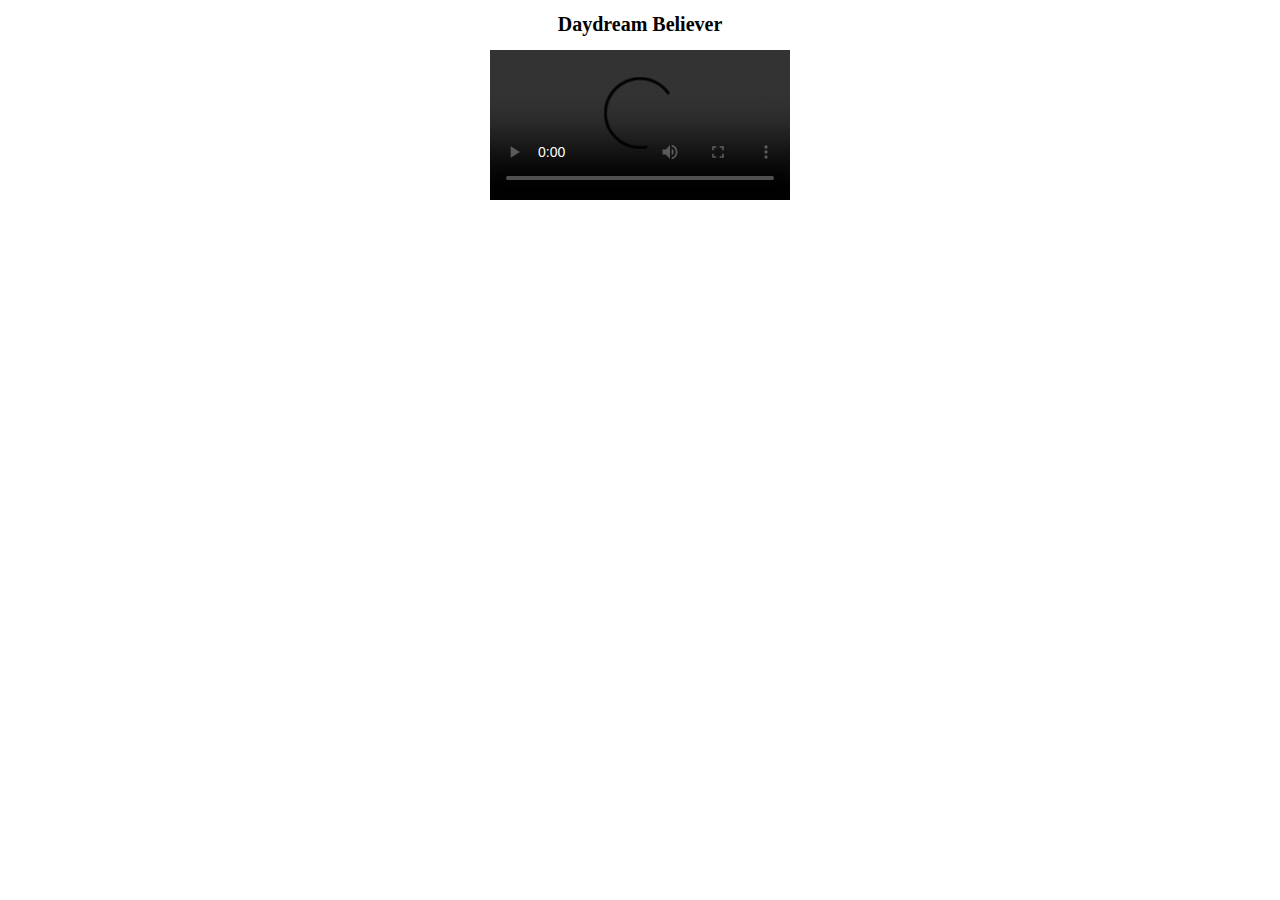
<file: karaoke/index.html>
<!DOCTYPE html>
<html>
<head>
<meta charset="utf-8" />
<title>Daydream Believer</title>
<link rel="stylesheet" href="style.css" type="text/css" />
</head>

<body>

<h1 id="title">Daydream Believer</h1>

<video src="http://www.cs.tufts.edu/comp/20/daydream_believer.webm" id="music_video" controls></video>
<div id="lyrics"></div>

<script>
  function modifyText() {
  var p1 = document.getElementById("lyrics");
   if (v.currentTime > 0 && v.currentTime < 5) {
      var img = document.createElement("img");
      img.src = "Notes.png"
      p1.innerHTML = " ";
      p1.appendChild(img);
} 
   if (v.currentTime > 5 && v.currentTime < 36) {
      p1.innerHTML = "Oh, I could hide, 'neath the wings <br> Of the bluebird as she sings. <br> The six o'clock alarm would never ring. <br> But it rings and I rise, <br> Wipe the sleep out of my eyes. <br> My shavin' razor's cold and it stings.";
      var img = document.createElement("img");
      img.src = "Alarm.png";
      p1.innerHTML += "<br> <br>";
      p1.appendChild(img);
      }
    if (v.currentTime > 36 && v.currentTime < 53) {
      p1.innerHTML = "Cheer up, Sleepy Jean. <br> Oh, what can it mean. <br> To a daydream believer <br> And a homecoming queen.";
  }
    if (v.currentTime > 53 && v.currentTime < 83) {
      p1.innerHTML = "You once thought of me <br> As a white knight on a steed. <br> Now you know how happy I can be. <br> Oh, and our good times start and end <br> Without dollar one to spend. <br> But how much, baby, do we really need.";
}
    if(v.currentTime > 83 && v.currentTime < 119) {
      p1.innerHTML = "Cheer up, Sleepy Jean. <br> Oh, what can it mean. <br> To a daydream believer <br> And a homecoming queen.";
}
    if(v.currentTime > 119 && v.currentTime < 126) {
      var img = document.createElement("img");
      img.src = "Smile.png";
      p1.innerHTML = " ";
      p1.appendChild(img);
}
    if(v.currentTime > 126 && v.currentTime < 161) {
      p1.innerHTML = "Cheer up, Sleepy Jean. <br> Oh, what can it mean. <br> To a daydream believer <br> And a homecoming queen.";
}
}
  var v = document.getElementsByTagName("video")[0];
  v.addEventListener("timeupdate", modifyText, false);
</script>
</body>
</html>
</file>
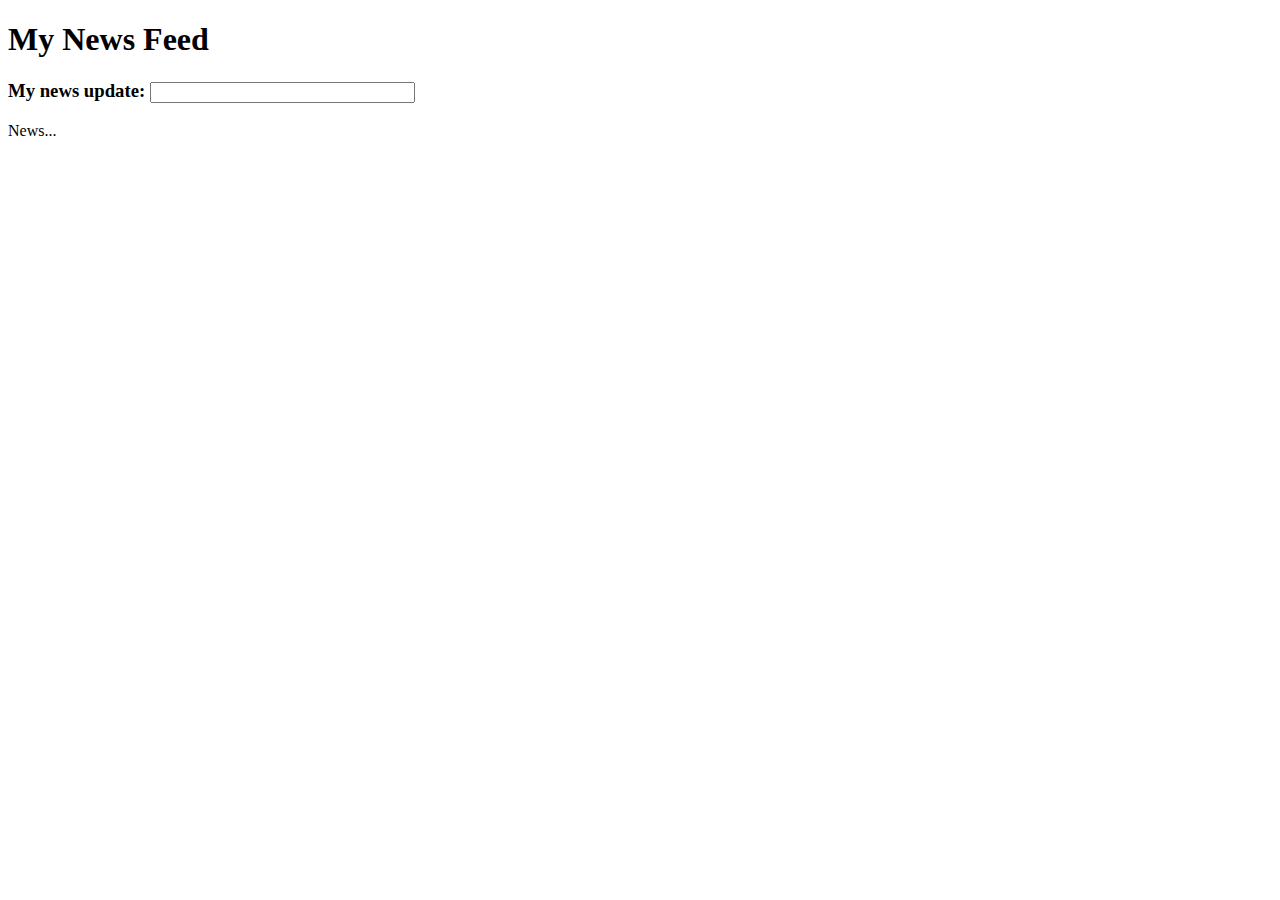
<file: newsfeed/index.html>
<!DOCTYPE html>

<html>

<head>
	<title>My News Feed</title>
	<script src="http://ajax.googleapis.com/ajax/libs/jquery/2.1.1/jquery.min.js"></script>
	<script>
        function store()
        {
            var storageObject = Date.now() + ' - ' + $("input#msg").val();
            localStorage[new Date().getTime()] = storageObject;
            reload();
        }
        
        function reload()
        {
            elem = document.getElementById("news");
            output = "";
            for (key in localStorage) {
                output = output + "<p>" + localStorage[key] + "</p>\n";
            }
            elem.innerHTML = output;
        }
                   
    </script>
</head>

<body>
	<h1>My News Feed</h1>
	<h3>My news update: <input type="text" id="msg" name="msg" size="30" onchange="store()"/></h3>
	<div id="news">News...</div>
</body>
</html>
</file>
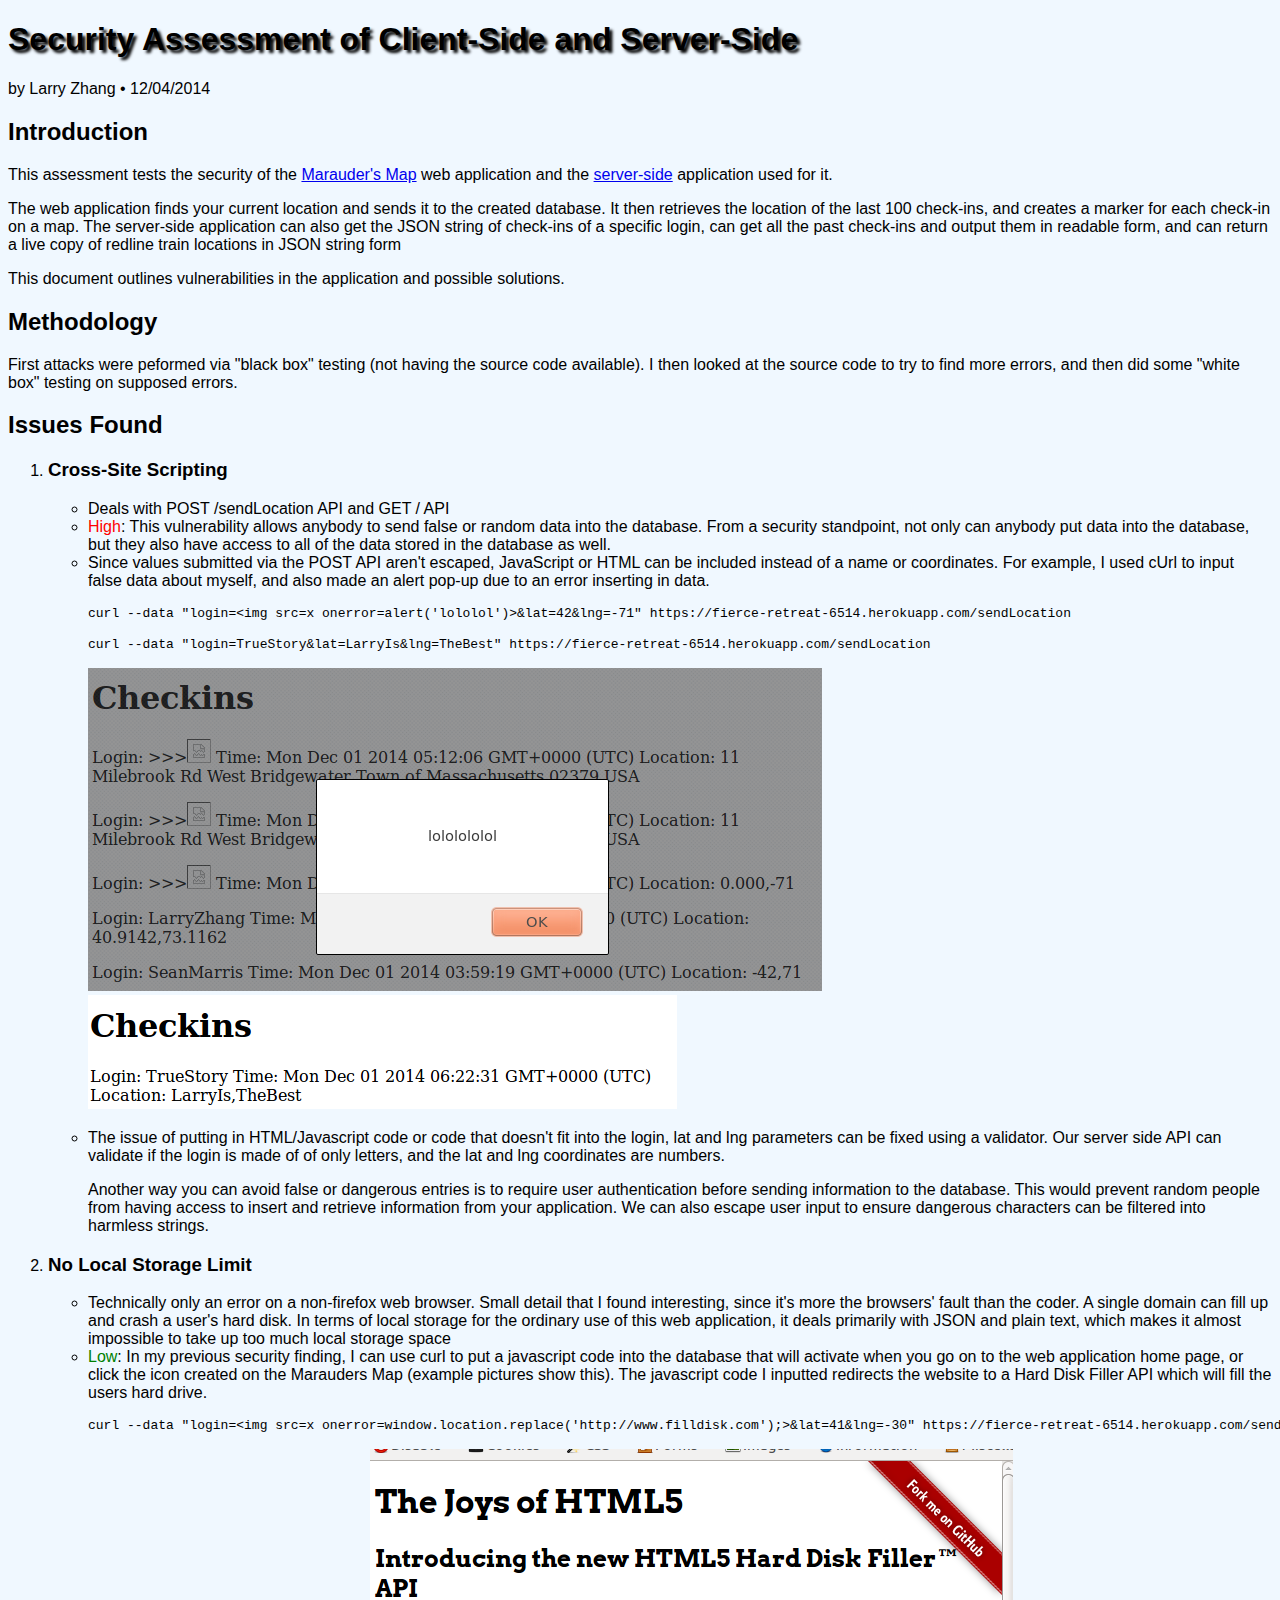
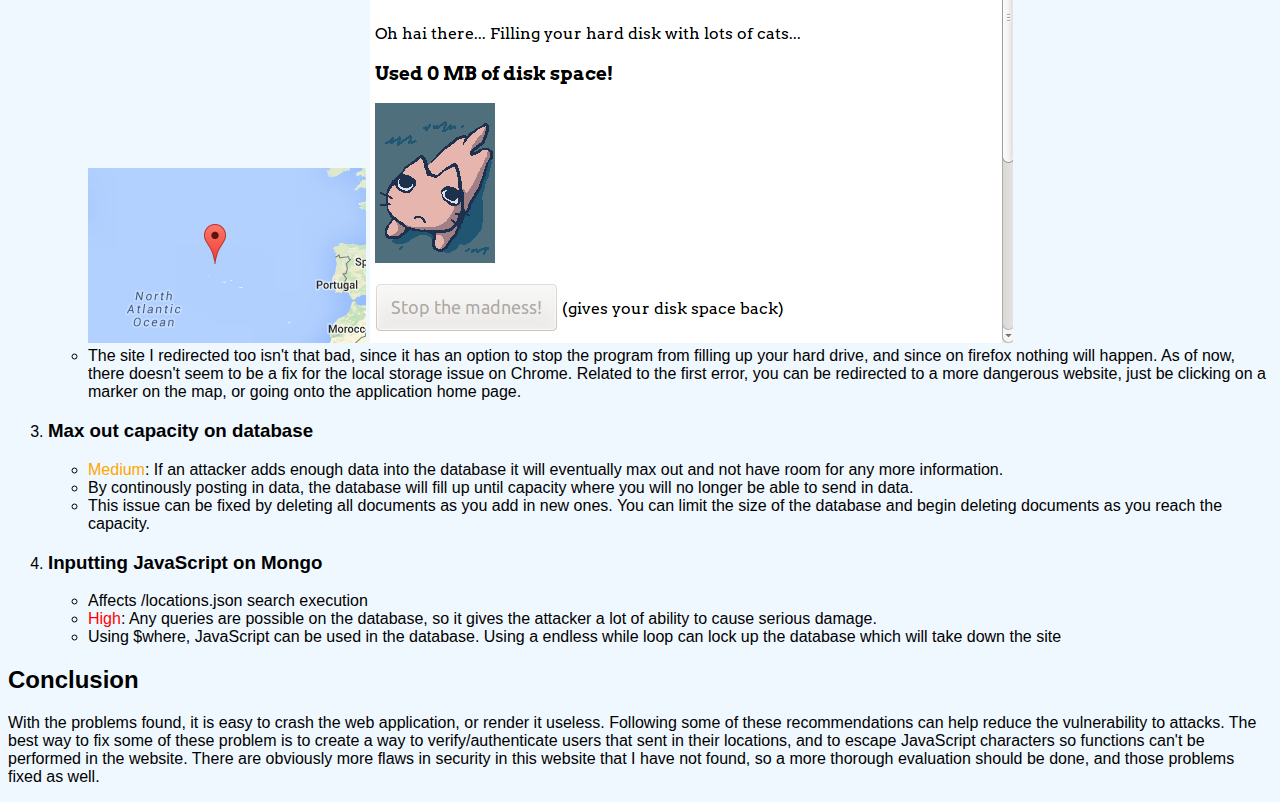
<file: security/index.html>
<!DOCTYPE html>
<html>
<head>
<title>Security Assessment</title>
<link rel="stylesheet" href="stylesheet.css" />
</head>
<body>
<h1>Security Assessment of Client-Side and Server-Side</h1>
<p>by Larry Zhang &#8226 12/04/2014</p>
<h2>Introduction</h2>
<p>This assessment tests the security of the
<a href="http://tuftsdev.github.io/comp20-akoudijs/mmap">Marauder's Map</a>
web application and the
<a href="https://fierce-retreat-6514.herokuapp.com/">server-side</a>
application used for it.</p> 
<p>The web application finds your current location and sends it to the created database.  It then retrieves the location of the last 100 check-ins, and creates a marker for each check-in on a map.  The server-side application can also get the JSON string of check-ins of a specific login, can get all the past check-ins and output them in readable form, and can return a live copy of redline train locations in JSON string form</p>
<p>This document outlines vulnerabilities in the application and possible solutions.</p>
<h2>Methodology</h2>
<p>First attacks were peformed via "black box" testing (not having the source code available).  I then looked at the source code to try to find more errors, and then did some "white box" testing on supposed errors.</p>
<h2>Issues Found</h2>
<ol>
<li><h3>Cross-Site Scripting</h3></li>
<ul>
<li>Deals with POST /sendLocation API and GET / API</li>
<li><span class ="high">High</span>: This vulnerability allows anybody to send false or random data into the database.  From a security standpoint, not only can anybody put data into the database, but they also have access to all of the data stored in the database as well.</li>
<li>Since values submitted via the POST API aren't escaped, JavaScript or HTML can be included instead of a name or coordinates.  For example, I used cUrl to input false data about myself, and also made an alert pop-up due to an error inserting in data.
<p><xmp>curl --data "login=<img src=x onerror=alert('lololol')>&lat=42&lng=-71" https://fierce-retreat-6514.herokuapp.com/sendLocation</xmp></p>
<p><xmp>curl --data "login=TrueStory&lat=LarryIs&lng=TheBest" https://fierce-retreat-6514.herokuapp.com/sendLocation</xmp></p>
<img src="CurlLol.png" alt="Inserting Javascript">
<img src="curl.png" alt="Inserting Random Text">
</li>
<li><p>The issue of putting in HTML/Javascript code or code that doesn't fit into the login, lat and lng parameters can be fixed using a validator.  Our server side API can validate if the login is made of of only letters, and the lat and lng coordinates are numbers.</p>
<p>Another way you can avoid false or dangerous entries is to require user authentication before sending information to the database.  This would prevent random people from having access to insert and retrieve information from your application.  We can also escape user input to ensure dangerous characters can be filtered into harmless strings.</p></li>
</ul>
<li><h3>No Local Storage Limit</h3></li>
<ul><li>Technically only an error on a non-firefox web browser.  Small detail that I found interesting, since it's more the browsers' fault than the coder.  A single domain can fill up and crash a user's hard disk.  In terms of local storage for the ordinary use of this web application, it deals primarily with JSON and plain text, which makes it almost impossible to take up too much local storage space</li>
<li><span class ="low">Low</span>: In my previous security finding, I can use curl to put a javascript code into the database that will activate when you go on to the web application home page, or click the icon created on the Marauders Map (example pictures show this).  The javascript code I inputted redirects the website to a Hard Disk Filler API which will fill the users hard drive.
<p><xmp>curl --data "login=<img src=x onerror=window.location.replace('http://www.filldisk.com');>&lat=41&lng=-30" https://fierce-retreat-6514.herokuapp.com/sendLocation</xmp></p>
<img src="preclick.png" alt="Redirection marker">
<img src="redirection.png" alt="Redirected link"></li>
<li>The site I redirected too isn't that bad, since it has an option to stop the program from filling up your hard drive, and since on firefox nothing will happen.  As of now, there doesn't seem to be a fix for the local storage issue on Chrome.  Related to the first error, you can be redirected to a more dangerous website, just be clicking on a marker on the map, or going onto the application home page.</li>
</ul>
<li><h3>Max out capacity on database</h3></li>
<ul><li><span class ="medium">Medium</span>: If an attacker adds enough data into the database it will eventually max out and not have room for any more information.</li></ul>
<ul><li>By continously posting in data, the database will fill up until capacity where you will no longer be able to send in data.</li></ul>
<ul><li>This issue can be fixed by deleting all documents as you add in new ones.  You can limit the size of the database and begin deleting documents as you reach the capacity.</li></ul>
<li><h3>Inputting JavaScript on Mongo</h3></li>
<ul><li>Affects /locations.json search execution</li>
<li><span class ="high">High</span>: Any queries are possible on the database, so it gives the attacker a lot of ability to cause serious damage.</li>
<li>Using $where, JavaScript can be used in the database.  Using a endless while loop can lock up the database which will take down the site</li></ul></ol>
<h2>Conclusion</h2>
<p>With the problems found, it is easy to crash the web application, or render it useless.  Following some of these recommendations can help reduce the vulnerability to attacks.  The best way to fix some of these problem is to create a way to verify/authenticate users that sent in their locations, and to escape JavaScript characters so functions can't be performed in the website.  There are obviously more flaws in security in this website that I have not found, so a more thorough evaluation should be done, and those problems fixed as well.</p>
</body>
</html>
</file>
<file: karaoke/style.css>
h1 {
font-size: 20px;
font-family: "Georgia";
font-weight: bold;
}

#lyrics {
font-size: 14px;
text-align: center;
font-family: "Georgia";
background-color: yellow;
}

body {
text-align: center;
}
</file>
<file: security/stylesheet.css>
body {
	background-color: #F0F8FF;
	font-family: "Helvetica";
}

h1 {
	text-shadow: 3px 3px 3px;
}

h2 {
	border-bottom-style: black;
}

.high {
	color: red;
}

.low {
	color: green;
}

.medium {
	color: orange;
}
</file>
